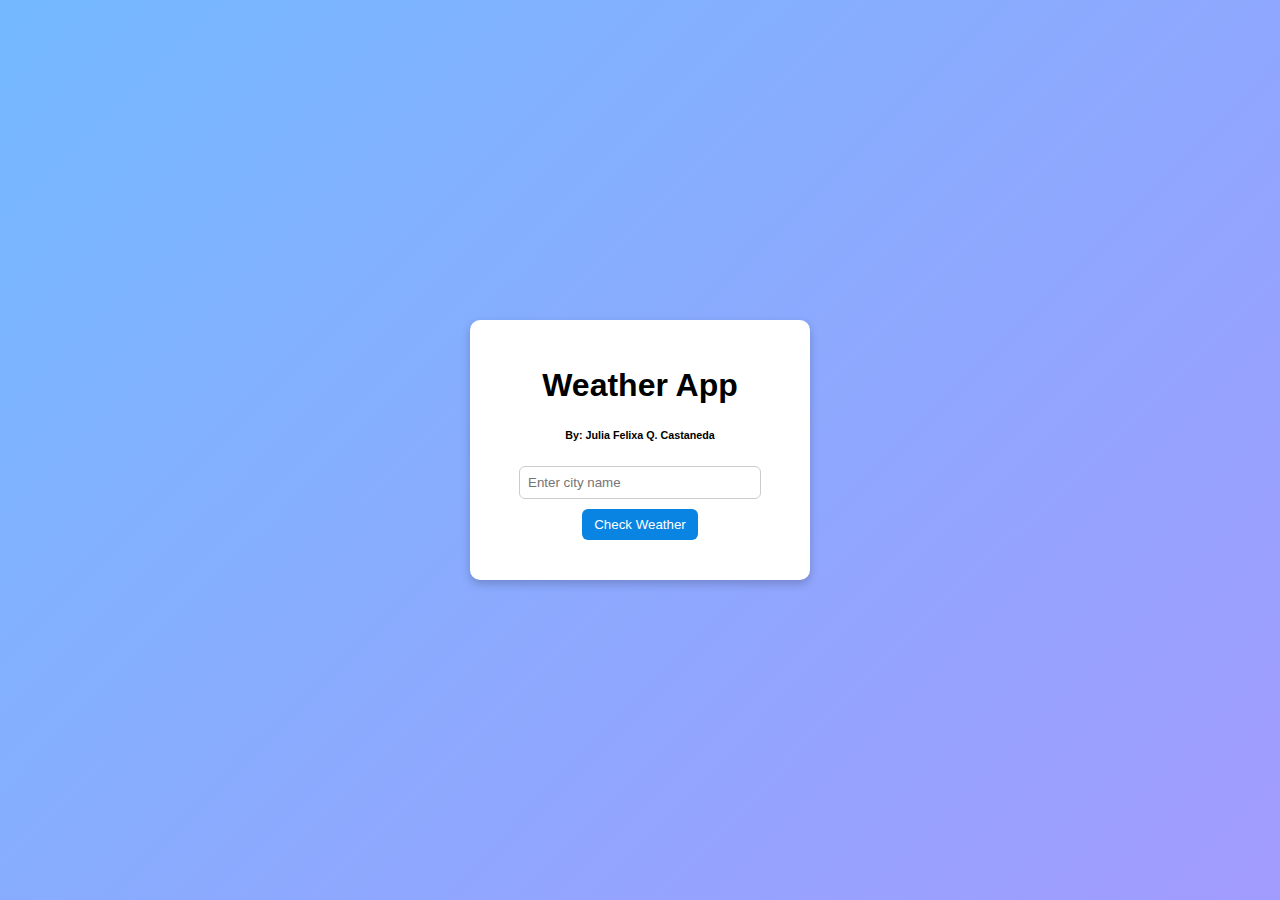
<file: FinalOpenWeather_Julia/index.html>
<!DOCTYPE html>
<html lang="en">
<head>
  <meta charset="UTF-8">
  <meta name="viewport" content="width=device-width, initial-scale=1.0">
  <title>Simple Weather Checker</title>

  <style>
    body {
      font-family: Arial, sans-serif;
      background: linear-gradient(135deg, #74b9ff, #a29bfe);
      display: flex;
      justify-content: center;
      align-items: center;
      height: 100vh;
      margin: 0;
    }

    .container {
      text-align: center;
      background: white;
      padding: 25px 30px;
      border-radius: 10px;
      box-shadow: 0 4px 10px rgba(0,0,0,0.2);
      width: 280px;
    }

    input {
      width: 80%;
      padding: 8px;
      margin-bottom: 10px;
      border-radius: 6px;
      border: 1px solid #ccc;
    }

    button {
      padding: 8px 12px;
      background-color: #0984e3;
      border: none;
      border-radius: 6px;
      color: white;
      cursor: pointer;
    }

    button:hover {
      background-color: #74b9ff;
    }

    #weather {
      margin-top: 15px;
    }

    #weather img {
      width: 80px;
      height: 80px;
    }

    h3 {
      margin-top: 5px;
    }
  </style>
</head>
<body>
  <div class="container">

    <h1><b>Weather App</b></h1>
    <h6>By: Julia Felixa Q. Castaneda</h6>
    

    <input type="text" id="city" placeholder="Enter city name">
    <button id="checkBtn">Check Weather</button>

    <div id="weather"></div>
  </div>

  <script>
    const apiKey = "708cdcf29645ade292a085999dbd7ab6";

    document.getElementById("checkBtn").addEventListener("click", function() {
      const city = document.getElementById("city").value;
      const weatherDiv = document.getElementById("weather");

      if (city === "") {
        weatherDiv.innerHTML = "<p>Please enter a city name.</p>";
        return;
      }

      const url = `https://api.openweathermap.org/data/2.5/weather?q=${city}&appid=${apiKey}&units=metric`;

      fetch(url)
        .then(response => response.json())
        .then(data => {
          if (data.cod !== 200) {
            weatherDiv.innerHTML = `<p>City not found!</p>`;
            return;
          }

          const temp = data.main.temp;
          const condition = data.weather[0].main;
          const icon = data.weather[0].icon;
          const iconUrl = `https://openweathermap.org/img/wn/02d@2x.png`;

          weatherDiv.innerHTML = `
            <h2>${data.name}</h2>
            <img src="${iconUrl}" alt="Weather icon">
            <p>${condition}</p>
            <h3>${temp.toFixed(1)}°C</h3>
          `;
        })
        .catch(error => {
          console.error("Error:", error);
          weatherDiv.innerHTML = "<p>Unable to fetch weather data.</p>";
        });
    });
  </script>
</body>
</html>
</file>
